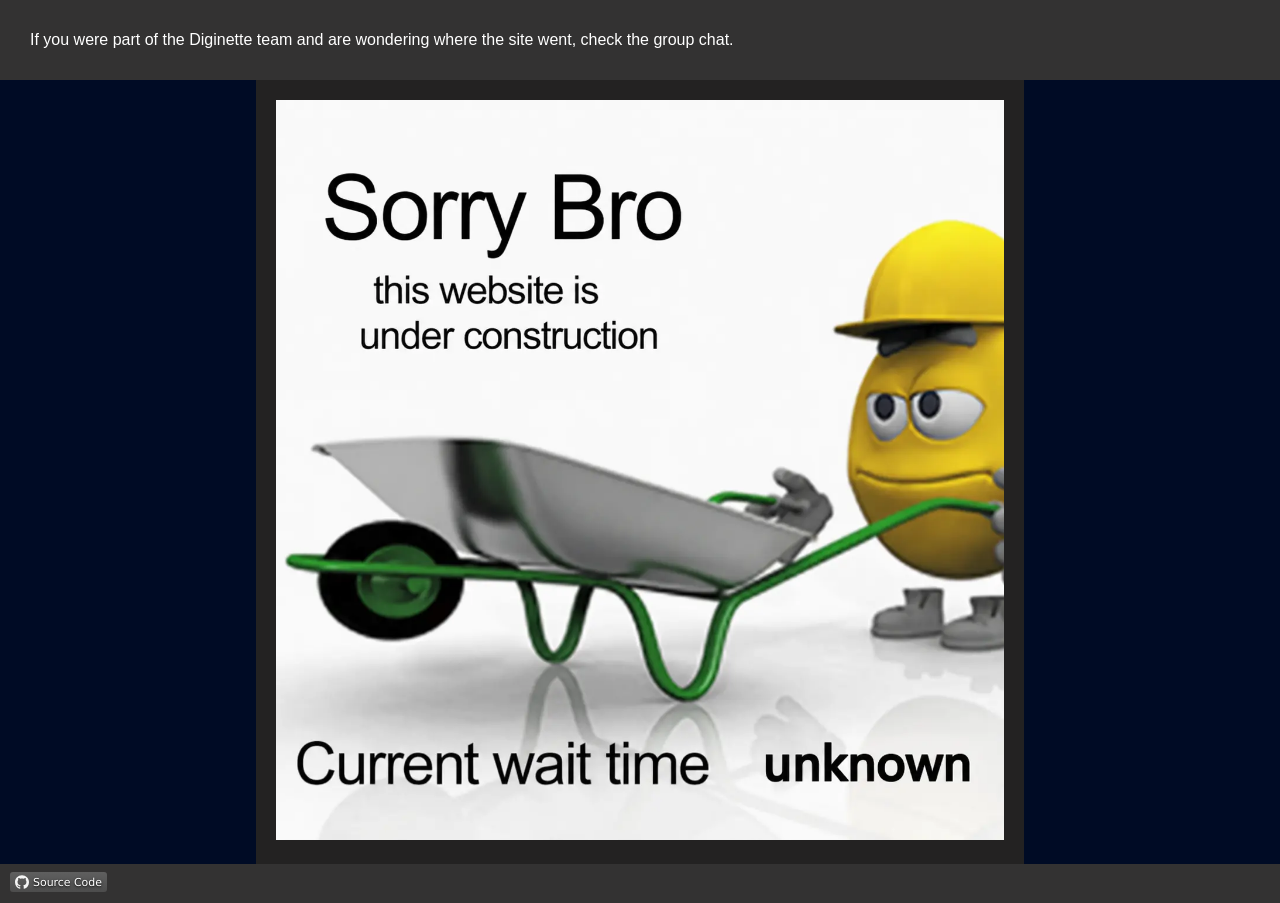
<file: website/index.html>
<!DOCTYPE html>
<html lang="en">
<head>
    <meta charset="UTF-8">
    <meta name="viewport" content="width=device-width, initial-scale=1.0">
    
    <title>Diginette.org - WIP</title>
    
    <link rel="icon" type="image/x-icon" href="">

    <link href="mobile.css" rel="stylesheet" media="all" />
    <link href="style.css" rel="stylesheet" media="screen and (width >= 769px)" />
<body>
<header>
    <p>If you were part of the Diginette team and are wondering where the site went, check the group chat.</p>
</header>
<main>
    <nav>
        <img src="images/construction.webp" width="1100" height="850">
    </nav>
</main>
<footer>
    <a href="https://github.com/Diginette-Team/diginette.org">
        <img src="images/source-code.svg" alt="Github logo"/>
    </a>
</footer>
</body>
</html>
</file>
<file: website/mobile.css>
* {
  box-sizing: border-box;
}

body {
  margin: 0;
  font-family: Arial, Helvetica, sans-serif;
  min-height: 100vh;
  display: flex;
  flex-direction: column;
  background-color: #000B25;
}

img {
  max-width: 100%;
  height: auto;
}

header {
  background-color: #333232;
  padding: 15px 30px;
  color: white;
  display: flex;
  flex-direction: column;
  gap: 10px;
}

.header-top {
  display: flex;
  align-items: center;
  text-align: center;
  gap: 20px;
  font-size: 22px;
}

.header-box {
  display: flex;
  flex-wrap: wrap;
  gap: 10px;
  align-items: flex-start;
  border-radius: 12px;
  padding: 5px;
  background-color: #666;
  color: white;
}

#currentTime {
  width: 100%;
  text-align: left;
  font-size: 14px;
}

header img {
  height: 60px;
  width: auto;
}

header a {
  text-decoration: none;
  color: white;
}

.header-front-text h1 {
  margin: 0;
}

.header-front-text p {
  margin: 5px 0 0;
  font-size: 16px;
}

nav {
  width: 60%;
  background: #232222;
  color: white;
  padding: 20px;
  text-align: center;
}

footer {
  background-color: #333232;
  padding: 8px 10px;
  color: white;
  width: 100%;
  font-size: 13px;
  display: flex;
  justify-content: space-between;
  align-items: center;
}

.footer-content {
  flex: 1;
  text-align: center;
}

.footer-version {
  white-space: nowrap;
  padding-left: 10px;
}

footer p {
  margin: 3px 0;
}

footer a {
  color: #ffffff;
}

main {
  display: flex;
  justify-content: center;
  flex: 1;
}

/* Style the topnav */
ul.topnav {
  margin: 0 0 0 auto;
  display: flex;
  list-style-type: none;
  padding: 0;
  background-color: #333333;
  border-radius: 25px;
}

/* Style links in topnav */
ul.topnav li a {
  display: block;
  color: #f1f1f1;
  padding: 14px 16px;
  text-decoration: none;
}

/* Change color on hover */
ul.topnav li a:hover {
  background-color: #dddddd;
  color: black;
  border-radius: 25px;
}

.article-links {
  display: inline-flex;
  justify-content: center;
  flex-wrap: wrap;
  gap: 10px;
  align-items: flex-start;
  border-radius: 12px;
  padding: 5px;
  background-color: #262626;
  color: white;
}

.article-box {
  padding: 5px;
}

.article-box h3 {
  display: flex;
  flex-direction: column;
  align-items: center;
}

.article-box a {
  display: flex;
  flex-direction: column;
  align-items: center;
  text-decoration: none;
  color: white;
}

.warning {
  font-size: 50px;
  color: red;
}

@media (max-width: 768px) {
  header {
    padding: 12px 16px;
  }

  .header-top {
    flex-direction: column;
    text-align: center;
    gap: 10px;
    font-size: 18px;
  }

  .header-front-text p {
    font-size: 14px;
  }

  nav {
    width: 100%;
    height: auto;
    padding: 15px;
  }

  ul.topnav {
    margin: 0 auto;
    flex-wrap: wrap;
    justify-content: center;
    border-radius: 16px;
  }

  ul.topnav li a {
    padding: 10px 12px;
    font-size: 14px;
  }

  footer {
    flex-direction: column;
    gap: 6px;
    text-align: center;
    padding: 10px;
  }

  .footer-version {
    padding-left: 0;
  }

  .article-links {
    width: 100%;
    justify-content: center;
  }

  .warning {
    font-size: 32px;
  }
}

@media (max-width: 480px) {
  header img {
    height: 44px;
  }

  .header-top {
    font-size: 16px;
    gap: 8px;
  }

  .header-front-text h1 {
    font-size: 20px;
  }

  #currentTime {
    font-size: 12px;
  }

  ul.topnav li a {
    padding: 8px 10px;
    font-size: 13px;
  }

  .article-box {
    padding: 4px;
  }

  .warning {
    font-size: 24px;
  }
}
</file>
<file: website/style.css>
* {
  box-sizing: border-box;
}

body {
  margin: 0;
  font-family: Arial, Helvetica, sans-serif;
  min-height: 100vh;
  display: flex;
  flex-direction: column;
  background-color: #000B25;
}

header {
  background-color: #333232;
  padding: 15px 30px;
  color: white;
  display: flex;
  flex-direction: column;
  gap: 10px;
}

.header-top {
  display: flex;
  align-items: center;
  text-align: center;
  gap: 20px;
  font-size: 22px;
}

.header-box {
  display: flex;
  flex-wrap: wrap;
  gap: 10px;
  align-items: flex-start;
  border-radius: 12px;
  padding: 5px;
  background-color: #666;
  color: white;
}

#currentTime {
  width: 100%;
  text-align: left;
  font-size: 14px;
}

header img {
  height: 60px;
  width: auto;
}

header a {
  text-decoration: none;
  color: white;
}

.header-front-text h1 {
  margin: 0;
}

.header-front-text p {
  margin: 5px 0 0;
  font-size: 16px;
}

nav {
  width: 60%;
  background: #232222;
  color: white;
  padding: 20px;
  text-align: center;
}

footer {
  background-color: #333232;
  padding: 8px 10px;
  color: white;
  width: 100%;
  font-size: 13px;
  display: flex;
  justify-content: space-between;
  align-items: center;
}

.footer-content {
  flex: 1;
  text-align: center;
}

.footer-version {
  white-space: nowrap;
  padding-left: 10px;
}

footer p {
  margin: 3px 0;
}

footer a {
  color: #ffffff;
}

main {
  display: flex;
  justify-content: center;
  flex: 1;
}

/* Style the topnav */
ul.topnav {
  margin: 0 0 0 auto;
  display: flex;
  list-style-type: none;
  padding: 0;
  background-color: #333333;
  border-radius: 25px;
}

/* Style links in topnav */
ul.topnav li a {
  display: block;
  color: #f1f1f1;
  padding: 14px 16px;
  text-decoration: none;
}

/* Change color on hover */
ul.topnav li a:hover {
  background-color: #dddddd;
  color: black;
  border-radius: 25px;
}

.article-links {
  display: inline-flex;
  justify-content: center;
  flex-wrap: wrap;
  gap: 10px;
  align-items: flex-start;
  border-radius: 12px;
  padding: 5px;
  background-color: #262626;
  color: white;
}

.article-box {
  padding: 5px;
}

.article-box h3 {
  display: flex;
  flex-direction: column;
  align-items: center;
}

.article-box a {
  display: flex;
  flex-direction: column;
  align-items: center;
  text-decoration: none;
  color: white;
}

.warning {
  font-size: 50px;
  color: red;
}

@media (max-width: 600px) {
  nav {
    width: 100%;
    height: auto;
  }
}
</file>
